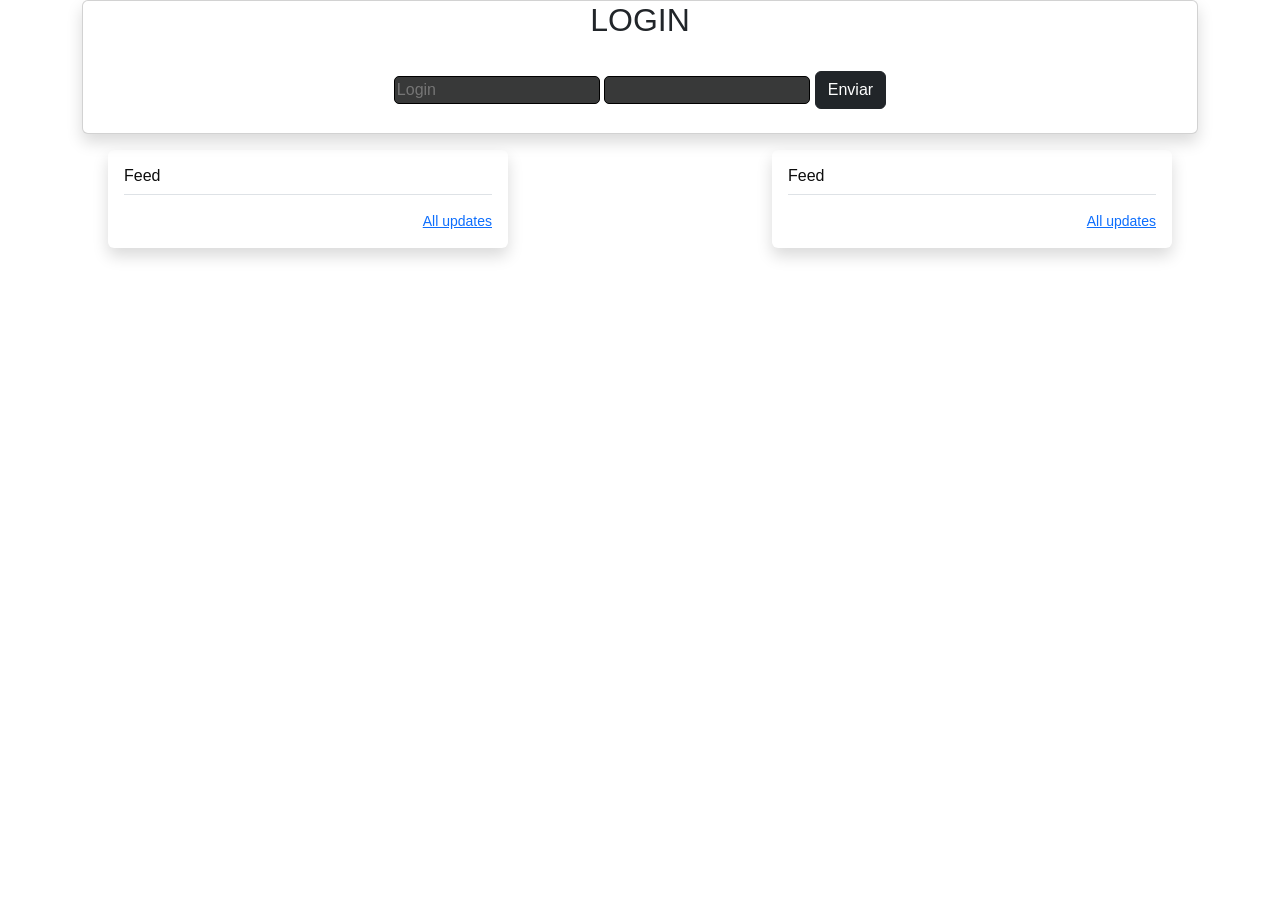
<file: hub-comentarios-grs/hub-comentarios-grs/FRONTEND/index.html>
<!DOCTYPE html>
<html lang="pt-br">

<head>
    <meta charset="UTF-8">
    <title>Hub de Comentários</title>
    <link href="https://cdn.jsdelivr.net/npm/bootstrap@5.3.3/dist/css/bootstrap.min.css" rel="stylesheet"
        integrity="sha384-QWTKZyjpPEjISv5WaRU9OFeRpok6YctnYmDr5pNlyT2bRjXh0JMhjY6hW+ALEwIH" crossorigin="anonymous">

    <link rel="stylesheet" href="./style.css">
</head>

<body>

    <div class="navlogin disabled" id="navlogin">

    </div>

    <div class="userdados disabled" id="userdados">

    </div>

    <!-- ADD NEW COMMENT -->
    <div class="container">
        <div class="row">
            <div class="rol">
                <div class="card shadow text-center" id="login-form">
                    <h2>LOGIN</h2>
                    <div class="card-body">
                        <form id="formLogin">
                            <input type="text" name="username" id="username" placeholder="Login" required>
                            <input type="password" name="password" id="password" required>
                            <button class="btn btn-dark my-2" type="submit">Enviar</button>
                        </form>
                    </div>

                </div>
            </div>
        </div>
    </div>
    <div class="row gx-5 euai">
        <div class="comments col shadow disabled" id="form-comentario">
            <h3>Novo Comentário</h3>
            <form id="formComment">
                <label for="autor">Autor</label>
                <input type="text" name="autor" id="inputAuthor" required>
                <input type="text" name="idUser" id="idUserr" class="disabled">
                <label for="comentario">Digite seu comentário</label>
                <textarea name="comentario" id="comment_text" cols="30" rows="10" required></textarea>
                <button type="submit" class="btn-submit">Enviar</button>
            </form>
        </div>
        <!-- DISPLAY COMMENTS -->
        <div class="comments my-3 p-3 bg-body rounded shadow col scroll euai" id="feedcom">
            <h6 class="border-bottom pb-2 mb-0">Feed</h6>
            <div id="comment-feed">

            </div>
            <small class="d-block text-end mt-3">
                <a href="#">All updates</a>
            </small>
        </div>
        <div class="comments my-3 p-3 bg-body rounded shadow col scroll euai" id="feedcom">
            <h6 class="border-bottom pb-2 mb-0">Feed</h6>
            <div id="comment-user">

            </div>
            <small class="d-block text-end mt-3">
                <a href="#">All updates</a>
            </small>
        </div>
    </div>

    <script src="https://cdn.jsdelivr.net/npm/bootstrap@5.3.3/dist/js/bootstrap.bundle.min.js"
        integrity="sha384-YvpcrYf0tY3lHB60NNkmXc5s9fDVZLESaAA55NDzOxhy9GkcIdslK1eN7N6jIeHz"
        crossorigin="anonymous"></script>
    <script type="module" src="./script.js"></script>
</body>

</html>
</file>
<file: hub-comentarios-grs/hub-comentarios-grs/FRONTEND/style.css>
body {
    font-family: Arial, sans-serif;
    background-color: rgb(255, 255, 255);
}

.euai {
    max-height: 50px;
}

.comments {
    width: 400px;
    max-width: 400px;
    max-height: 500px;
    margin: 50px auto;
    padding: 20px;
    color: #0d0d0d;
    border-radius: 10px;
    background-color: #797d9a;
}

.navlogin {
    margin: 15px;
    padding: 20px;
    border-radius: 10px;
    background-color: #797d9a;
    list-style: none;
    max-width: 200px;
}

.scroll {
    overflow: auto;
}

.cardzin {
    margin-bottom: 20px;
    border-radius: 10px;
    background-color: #383939;
    width: 500px;
    padding: 5px;
    color: #d7e50d;
}

.cardzin i {
    color: #0de5a8;
}

.cardzin small {
    color: #ffffff;
    opacity: 0.7;
}

.comments * {
    display: block;
}

.comments label {
    margin-top: 10px;
    margin-bottom: 10px;
}

#form-comentario textarea,
input {
    color: #0de5a8;
    border-radius: 5px;
    border: 1px solid black;
    background-color: #383939;
}

.disabled {
    display: none;
}

#form-comentario .btn-submit {
    margin-top: 25px;
    padding: 10px;
    width: 100px;
    color: #ffff00;
    background-color: #383939;
}

#form-comentario form {
    margin: 10px auto 0px auto;
    padding: 10px auto 0px auto;
}

.data {
    margin-right: 0px;
    align-self: flex-end;
}
</file>
